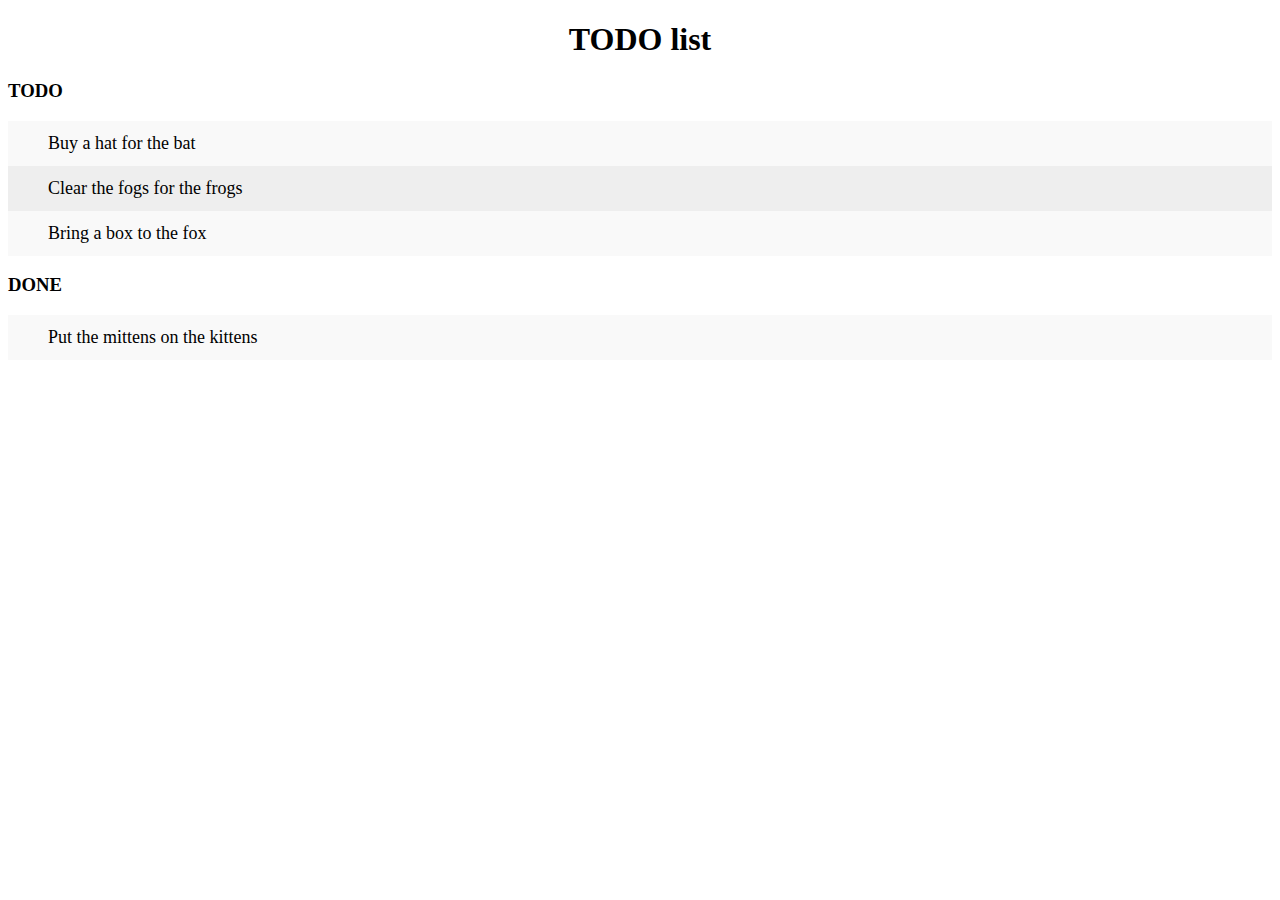
<file: index.html>
<!doctype html>
 <html>
     <head>
             <meta charset="utf-8">        
             <title>TODO list</title> 
             <link rel="stylesheet" href="style.css" />    
     </head>    
     <body>
        <h1>TODO list</h1>
        <h3>Todo</h3>
        <ul>
            <li>Buy a hat for the bat</li>            
            <li>Clear the fogs for the frogs</li>            
            <li>Bring a box to the fox</li>        
        </ul>
        <h3>Done</h3>
        <ul>
            <li>Put the mittens on the kittens</li>
        </ul>    
     </body> 
 </html>
</file>
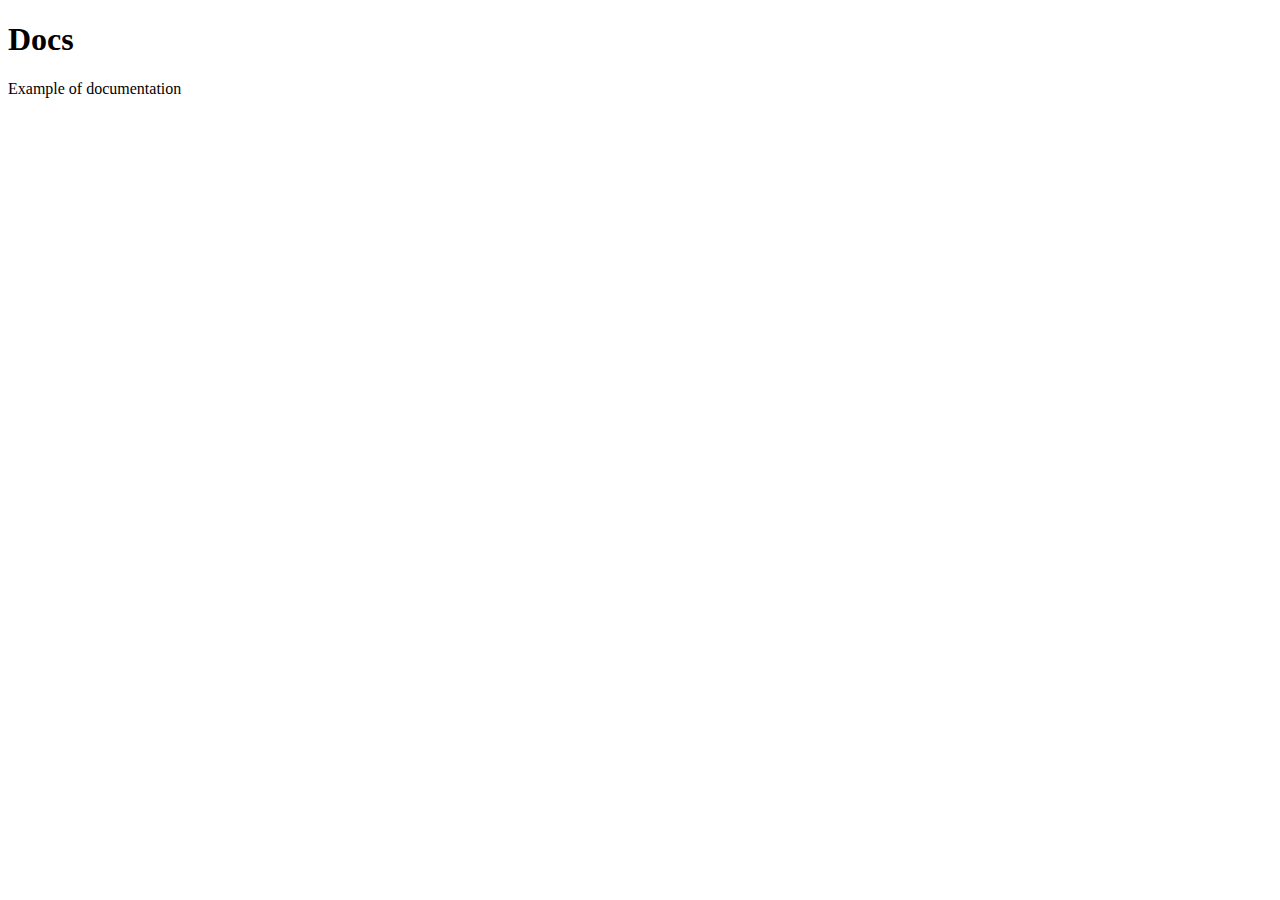
<file: docs/index.html>
<!doctype html> 
<html>    
<head>        
<meta charset="utf-8">        
<title>Docs</title>    
</head>    
<body>        
<h1>Docs</h1>        
<p>Example of documentation</p>    
</body> 
</html>
</file>
<file: style.css>
h1 {
text-align:center;
}
h3 {
text-transform: uppercase;
}  
ul {
margin: 0;
padding: 0;
}           
ul li {
cursor: pointer;
position: relative;
padding: 12px 8px 12px 40px;
background: #eee;
font-size: 18px;
transition: 0.5s;
-webkit-user-select: none;
-moz-user-select: none;
-ms-user-select: none;
user-select: none; 
}            
ul li:nth-child(odd) {
background: #f9f9f9;
}            
ul li:hover {
background: #ddd;
}
</file>
